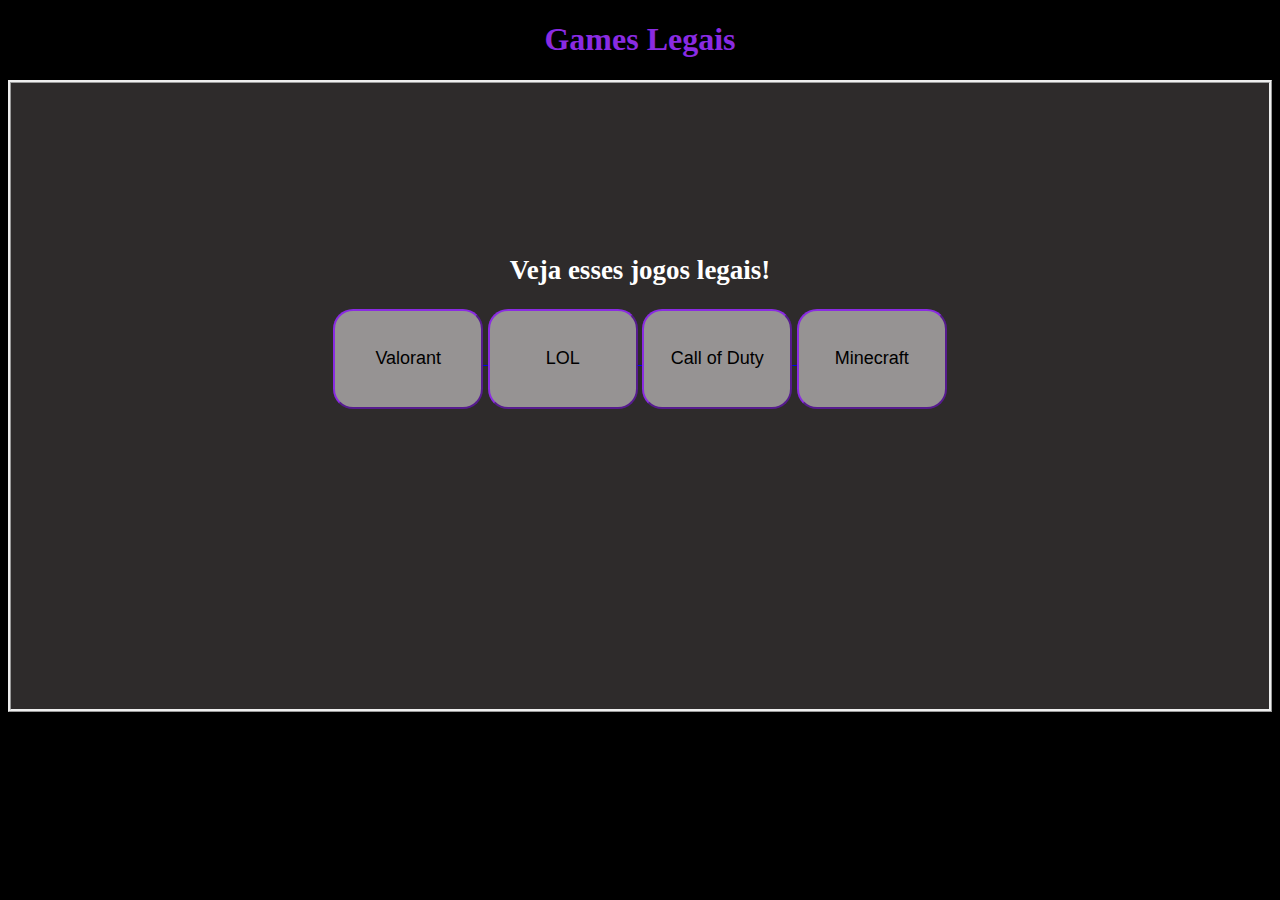
<file: index.html>
<!DOCTYPE html>
<html lang="pt-br">
    <head>
        <meta charset="UTF-8">
        <title>gameslegais</title>
        <link rel="stylesheet" href="style.css"> 
    </head>
    <body>
        <h1>Games Legais</h1>
        <main>

            <h2>Veja esses jogos legais!</h2>
            <a href="Valorant.html">
            <button>
                <p>Valorant</p></button>
            </a>
            <a href="Lol.html">
            <button>
                <p>LOL</p></button>
            </a>
            <a href="Cod.html">
            <button>
                <p>Call of Duty</p></button>
            </a>
            <a href="Minecraft.html">
            <button>
               <p>Minecraft</p></button>
            </a>


        </main>
    </body>
</html>
</file>
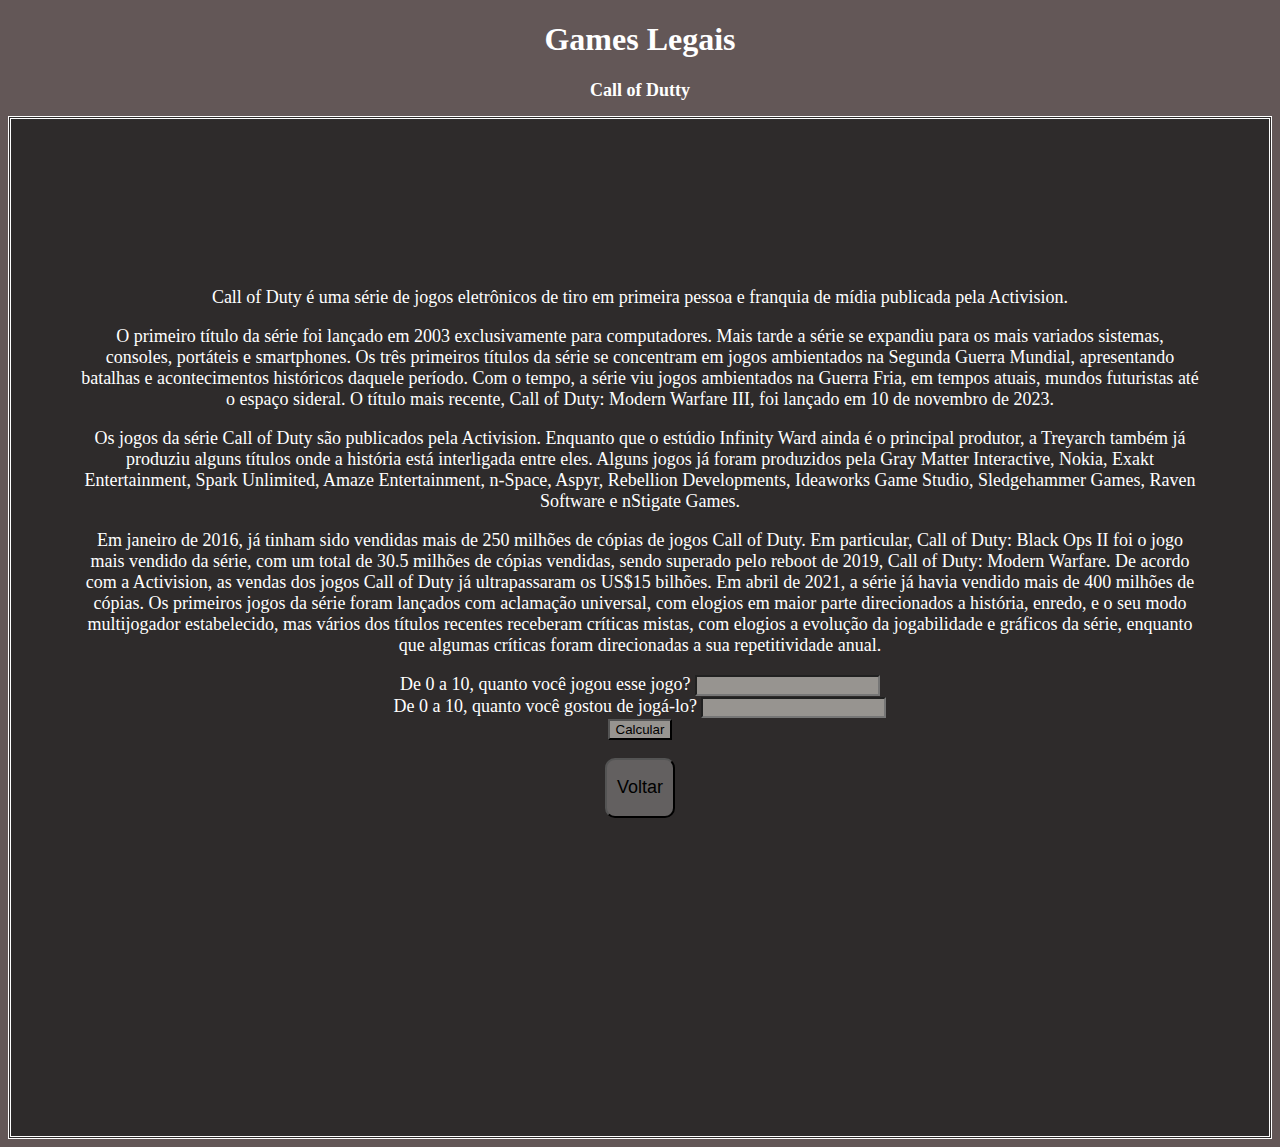
<file: Cod.html>
<!DOCTYPE html>
<html lang="pt-br">
    <head>
        <meta charset="UTF-8">
        <title>cod</title>
        <script type="text/javascript">

            const calculaNota = () =>{
                const jaJogou = document.notaForm.elements["jaJogou"].value;

                const gostou = document.notaForm.elements["gostou"].value;
                
                const nota = (jaJogou+gostou)/2;

                if(nota>=0 && nota<=4 ){
                    alert("Você não gosta desse jogo");
                }
                else if(nota>=5 && nota<6){
                    alert("Você gosta pouco desse jogo");
                }
                else if(nota>=7){
                    alert("Você gosta muito desse jogo");
                }
}
        </script>
        <link rel="stylesheet" href="cod.css"> 
    </head>
    <body>
        <h1>Games Legais</h1>
        <h2>Call of Dutty</h2>
        <main>
            <p> Call of Duty é uma série de jogos eletrônicos de tiro em primeira pessoa e franquia de mídia publicada pela Activision.</p>
            <p> O primeiro título da série foi lançado em 2003 exclusivamente para computadores. Mais tarde a série se expandiu para os mais variados sistemas, consoles, portáteis e smartphones. Os três primeiros títulos da série se concentram em jogos ambientados na Segunda Guerra Mundial, apresentando batalhas e acontecimentos históricos daquele período. Com o tempo, a série viu jogos ambientados na Guerra Fria, em tempos atuais, mundos futuristas até o espaço sideral. O título mais recente, Call of Duty: Modern Warfare III, foi lançado em 10 de novembro de 2023.</p>
            <P> Os jogos da série Call of Duty são publicados pela Activision. Enquanto que o estúdio Infinity Ward ainda é o principal produtor, a Treyarch também já produziu alguns títulos onde a história está interligada entre eles. Alguns jogos já foram produzidos pela Gray Matter Interactive, Nokia, Exakt Entertainment, Spark Unlimited, Amaze Entertainment, n-Space, Aspyr, Rebellion Developments, Ideaworks Game Studio, Sledgehammer Games, Raven Software e nStigate Games.</P>
            <p> Em janeiro de 2016, já tinham sido vendidas mais de 250 milhões de cópias de jogos Call of Duty. Em particular, Call of Duty: Black Ops II foi o jogo mais vendido da série, com um total de 30.5 milhões de cópias vendidas, sendo superado pelo reboot de 2019, Call of Duty: Modern Warfare. De acordo com a Activision, as vendas dos jogos Call of Duty já ultrapassaram os US$15 bilhões. Em abril de 2021, a série já havia vendido mais de 400 milhões de cópias. Os primeiros jogos da série foram lançados com aclamação universal, com elogios em maior parte direcionados a história, enredo, e o seu modo multijogador estabelecido, mas vários dos títulos recentes receberam críticas mistas, com elogios a evolução da jogabilidade e gráficos da série, enquanto que algumas críticas foram direcionadas a sua repetitividade anual.</p>
            
            <form id="notaForm" name="notaForm" action="#">
                <label for="jaJogou">De 0 a 10, quanto você jogou esse jogo?</label>
                <input type="text" id="jaJogou" name="jaJogou">
                <br>

                <label for="gostou">De 0 a 10, quanto você gostou de jogá-lo?</label>
                <input type="text" id="gostou" name="gostou">
                <br>

                <input type="submit" value="Calcular" onclick="calculaNota()">
            </form>
            <p>
                <a href="index.html"><button>Voltar</button></a>
            </p>
        </main>
    </body>


</html>
</file>
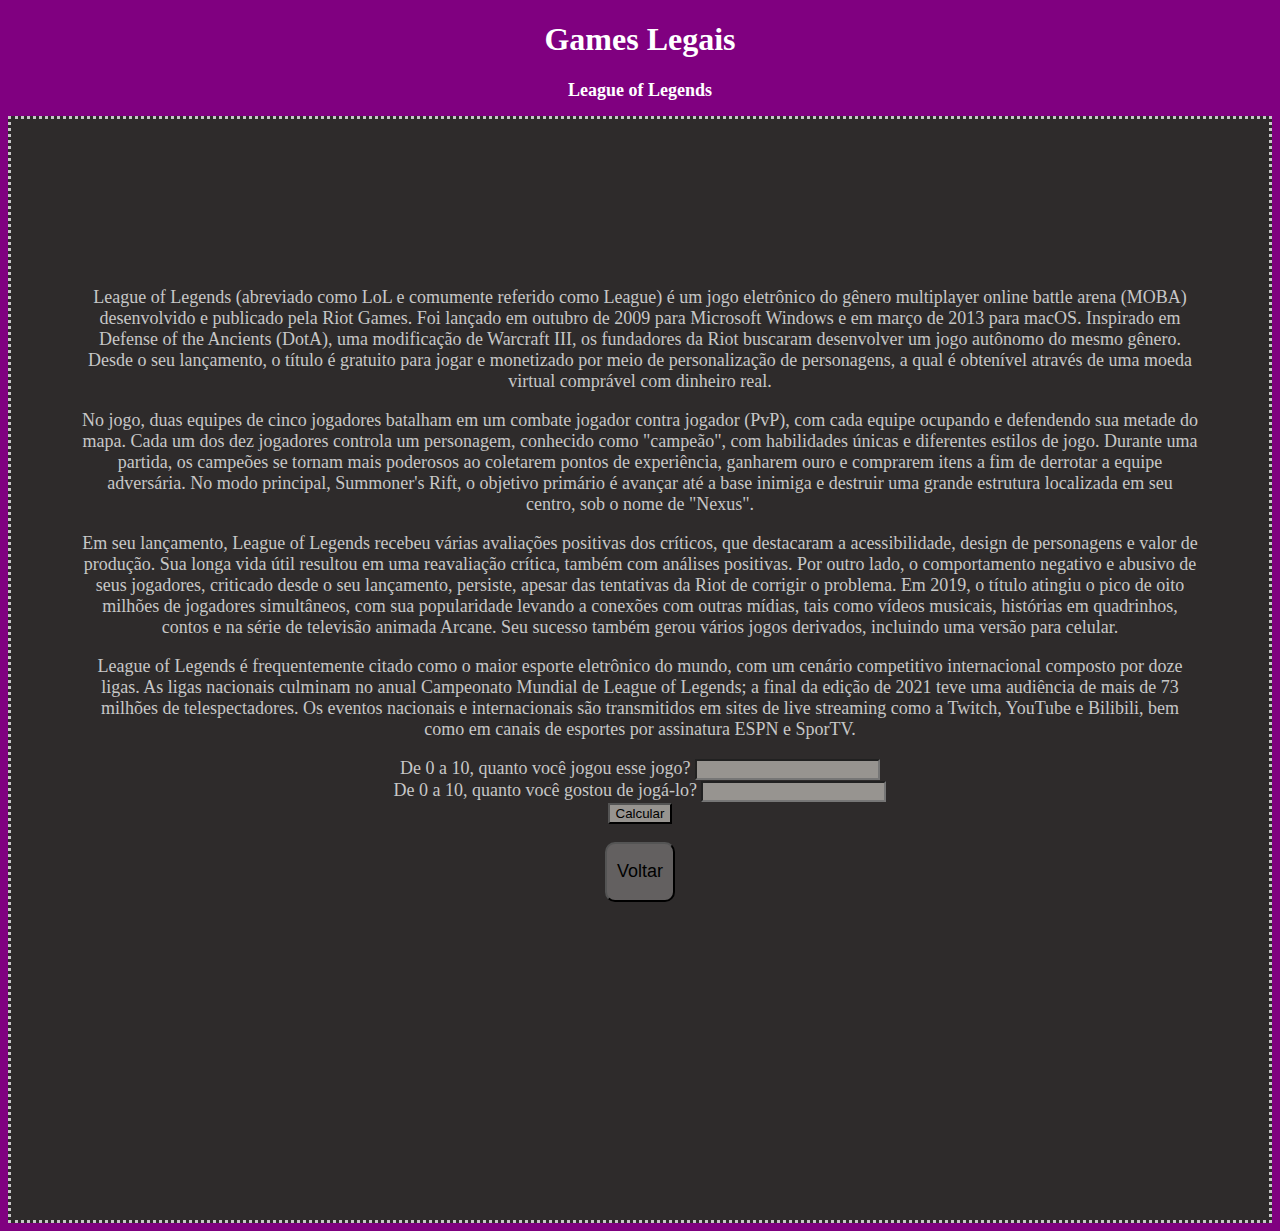
<file: Lol.html>
<!DOCTYPE html>
<html lang="pt-br">
    <head>
        <meta charset="UTF-8">
        <title>Lol</title>
        <script type="text/javascript">

            const calculaNota = () =>{
                const jaJogou = document.notaForm.elements["jaJogou"].value;

                const gostou = document.notaForm.elements["gostou"].value;
                
                const nota = (jaJogou+gostou)/2;

                if(nota>=0 && nota<=4 ){
                    alert("Você não gosta desse jogo");
                }
                else if(nota>=5 && nota<6){
                    alert("Você gosta pouco desse jogo");
                }
                else if(nota>=7){
                    alert("Você gosta muito desse jogo");
                }
}
        </script>
        <link rel="stylesheet" href="lol.css">
    </head>
    <body>
        <h1>Games Legais</h1>
        <h2>League of Legends</h2>
        <main>
            <p>League of Legends (abreviado como LoL e comumente referido como League) é um jogo eletrônico do gênero multiplayer online battle arena (MOBA) desenvolvido e publicado pela Riot Games. Foi lançado em outubro de 2009 para Microsoft Windows e em março de 2013 para macOS. Inspirado em Defense of the Ancients (DotA), uma modificação de Warcraft III, os fundadores da Riot buscaram desenvolver um jogo autônomo do mesmo gênero. Desde o seu lançamento, o título é gratuito para jogar e monetizado por meio de personalização de personagens, a qual é obtenível através de uma moeda virtual comprável com dinheiro real.</p>
            <p>No jogo, duas equipes de cinco jogadores batalham em um combate jogador contra jogador (PvP), com cada equipe ocupando e defendendo sua metade do mapa. Cada um dos dez jogadores controla um personagem, conhecido como "campeão", com habilidades únicas e diferentes estilos de jogo. Durante uma partida, os campeões se tornam mais poderosos ao coletarem pontos de experiência, ganharem ouro e comprarem itens a fim de derrotar a equipe adversária. No modo principal, Summoner's Rift, o objetivo primário é avançar até a base inimiga e destruir uma grande estrutura localizada em seu centro, sob o nome de "Nexus".</p>
            <p>Em seu lançamento, League of Legends recebeu várias avaliações positivas dos críticos, que destacaram a acessibilidade, design de personagens e valor de produção. Sua longa vida útil resultou em uma reavaliação crítica, também com análises positivas. Por outro lado, o comportamento negativo e abusivo de seus jogadores, criticado desde o seu lançamento, persiste, apesar das tentativas da Riot de corrigir o problema. Em 2019, o título atingiu o pico de oito milhões de jogadores simultâneos, com sua popularidade levando a conexões com outras mídias, tais como vídeos musicais, histórias em quadrinhos, contos e na série de televisão animada Arcane. Seu sucesso também gerou vários jogos derivados, incluindo uma versão para celular.</p>
            <p>League of Legends é frequentemente citado como o maior esporte eletrônico do mundo, com um cenário competitivo internacional composto por doze ligas. As ligas nacionais culminam no anual Campeonato Mundial de League of Legends; a final da edição de 2021 teve uma audiência de mais de 73 milhões de telespectadores. Os eventos nacionais e internacionais são transmitidos em sites de live streaming como a Twitch, YouTube e Bilibili, bem como em canais de esportes por assinatura ESPN e SporTV.</p>
            
            <form id="notaForm" name="notaForm" action="#">
                <label for="jaJogou">De 0 a 10, quanto você jogou esse jogo?</label>
                <input type="text" id="jaJogou" name="jaJogou">
                <br>

                <label for="gostou">De 0 a 10, quanto você gostou de jogá-lo?</label>
                <input type="text" id="gostou" name="gostou">
                <br>

                <input type="submit" value="Calcular" onclick="calculaNota()">
            </form>


            <p>
                <a href="index.html"><button>Voltar</button></a>
            </p>
            </main>

</html>
</file>
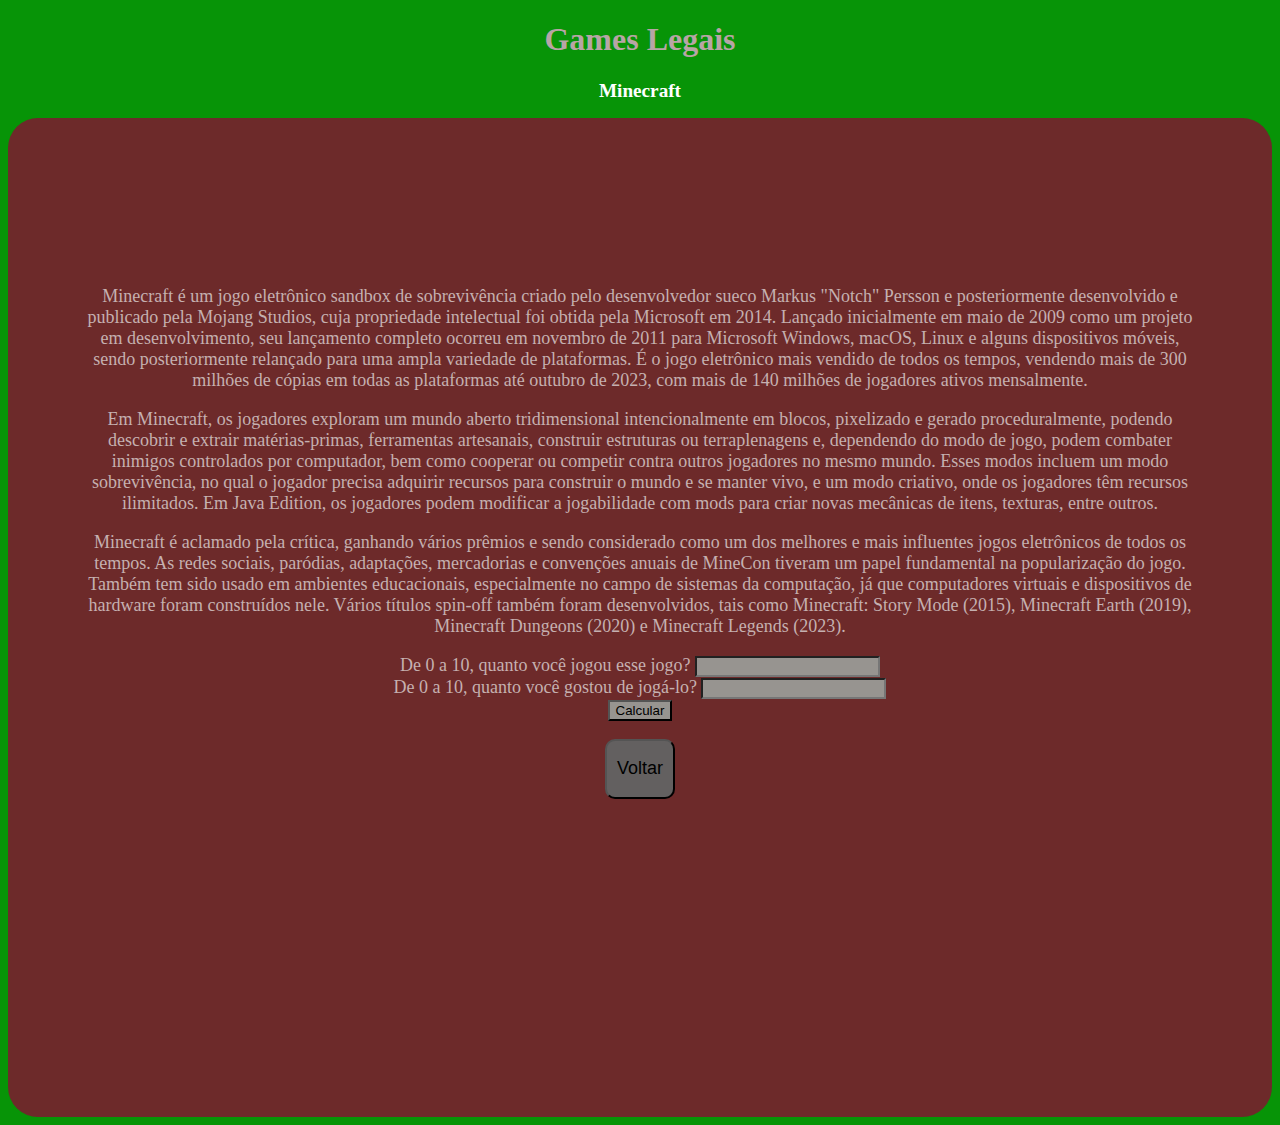
<file: Minecraft.html>
<!DOCTYPE html>
<html lang="pt-br">
    <head>
        <meta charset="UTF-8">
        <title>Minecraft</title>
        <script type="text/javascript">

            const calculaNota = () =>{
                const jaJogou = document.notaForm.elements["jaJogou"].value;

                const gostou = document.notaForm.elements["gostou"].value;
                
                const nota = (jaJogou+gostou)/2;

                if(nota>=0 && nota<=4 ){
                    alert("Você não gosta desse jogo");
                }
                else if(nota>=5 && nota<6){
                    alert("Você gosta pouco desse jogo");
                }
                else if(nota>=7){
                    alert("Você gosta muito desse jogo");
                }
}
        </script>
        <link rel="stylesheet" href="mine.css">
    </head>
    <body>
        <h1>Games Legais</h1>
        <h2>Minecraft</h2>
        <main>
            <p>Minecraft é um jogo eletrônico sandbox de sobrevivência criado pelo desenvolvedor sueco Markus "Notch" Persson e posteriormente desenvolvido e publicado pela Mojang Studios, cuja propriedade intelectual foi obtida pela Microsoft em 2014. Lançado inicialmente em maio de 2009 como um projeto em desenvolvimento, seu lançamento completo ocorreu em novembro de 2011 para Microsoft Windows, macOS, Linux e alguns dispositivos móveis, sendo posteriormente relançado para uma ampla variedade de plataformas. É o jogo eletrônico mais vendido de todos os tempos, vendendo mais de 300 milhões de cópias em todas as plataformas até outubro de 2023, com mais de 140 milhões de jogadores ativos mensalmente.</p>
            <p>Em Minecraft, os jogadores exploram um mundo aberto tridimensional intencionalmente em blocos, pixelizado e gerado proceduralmente, podendo descobrir e extrair matérias-primas, ferramentas artesanais, construir estruturas ou terraplenagens e, dependendo do modo de jogo, podem combater inimigos controlados por computador, bem como cooperar ou competir contra outros jogadores no mesmo mundo. Esses modos incluem um modo sobrevivência, no qual o jogador precisa adquirir recursos para construir o mundo e se manter vivo, e um modo criativo, onde os jogadores têm recursos ilimitados. Em Java Edition, os jogadores podem modificar a jogabilidade com mods para criar novas mecânicas de itens, texturas, entre outros.</p>
            <p>Minecraft é aclamado pela crítica, ganhando vários prêmios e sendo considerado como um dos melhores e mais influentes jogos eletrônicos de todos os tempos. As redes sociais, paródias, adaptações, mercadorias e convenções anuais de MineCon tiveram um papel fundamental na popularização do jogo. Também tem sido usado em ambientes educacionais, especialmente no campo de sistemas da computação, já que computadores virtuais e dispositivos de hardware foram construídos nele. Vários títulos spin-off também foram desenvolvidos, tais como Minecraft: Story Mode (2015), Minecraft Earth (2019), Minecraft Dungeons (2020) e Minecraft Legends (2023).</p>
            
            <form id="notaForm" name="notaForm" action="#">
                <label for="jaJogou">De 0 a 10, quanto você jogou esse jogo?</label>
                <input type="text" id="jaJogou" name="jaJogou">
                <br>

                <label for="gostou">De 0 a 10, quanto você gostou de jogá-lo?</label>
                <input type="text" id="gostou" name="gostou">
                <br>

                <input type="submit" value="Calcular" onclick="calculaNota()">
            </form>


            <p>
                <a href="index.html"><button id="meuBotao">Voltar</button></a>
            </p>
            </main>

</html>
</file>
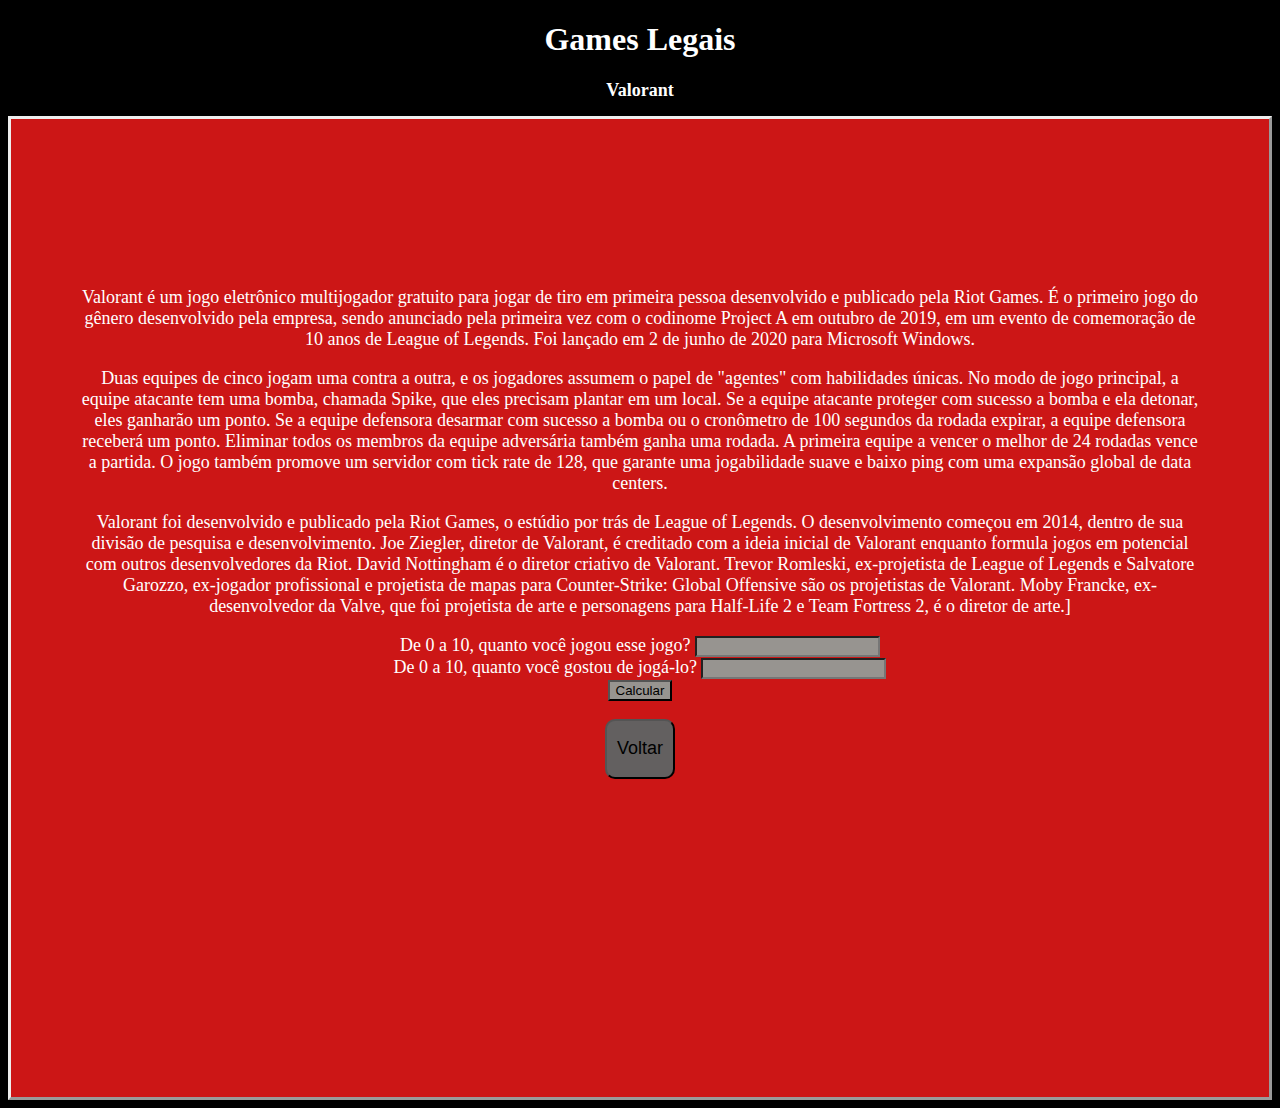
<file: Valorant.html>
<!DOCTYPE html>
<html lang="pt-br">
    <head>
        <meta charset="UTF-8">
        <title>Valorant</title>
        <script type="text/javascript">

            const calculaNota = () =>{
                const jaJogou = document.notaForm.elements["jaJogou"].value;

                const gostou = document.notaForm.elements["gostou"].value;
                
                const nota = (jaJogou+gostou)/2;

                if(nota>=0 && nota<=4 ){
                    alert("Você não gosta desse jogo");
                }
                else if(nota>=5 && nota<6){
                    alert("Você gosta pouco desse jogo");
                }
                else if(nota>=7){
                    alert("Você gosta muito desse jogo");
                }
}
        </script>
        <link rel="stylesheet" href="valo.css">
    </head>
    <body>
        <h1>Games Legais</h1>
        <h2>Valorant</h2>
        <main>
            <p>Valorant é um jogo eletrônico multijogador gratuito para jogar de tiro em primeira pessoa desenvolvido e publicado pela Riot Games. É o primeiro jogo do gênero desenvolvido pela empresa, sendo anunciado pela primeira vez com o codinome Project A em outubro de 2019, em um evento de comemoração de 10 anos de League of Legends. Foi lançado em 2 de junho de 2020 para Microsoft Windows.</p>
            <p>Duas equipes de cinco jogam uma contra a outra, e os jogadores assumem o papel de "agentes" com habilidades únicas. No modo de jogo principal, a equipe atacante tem uma bomba, chamada Spike, que eles precisam plantar em um local. Se a equipe atacante proteger com sucesso a bomba e ela detonar, eles ganharão um ponto. Se a equipe defensora desarmar com sucesso a bomba ou o cronômetro de 100 segundos da rodada expirar, a equipe defensora receberá um ponto. Eliminar todos os membros da equipe adversária também ganha uma rodada. A primeira equipe a vencer o melhor de 24 rodadas vence a partida. O jogo também promove um servidor com tick rate de 128, que garante uma jogabilidade suave e baixo ping com uma expansão global de data centers.</p>
            <p>Valorant foi desenvolvido e publicado pela Riot Games, o estúdio por trás de League of Legends. O desenvolvimento começou em 2014, dentro de sua divisão de pesquisa e desenvolvimento. Joe Ziegler, diretor de Valorant, é creditado com a ideia inicial de Valorant enquanto formula jogos em potencial com outros desenvolvedores da Riot. David Nottingham é o diretor criativo de Valorant. Trevor Romleski, ex-projetista de League of Legends e Salvatore Garozzo, ex-jogador profissional e projetista de mapas para Counter-Strike: Global Offensive são os projetistas de Valorant. Moby Francke, ex-desenvolvedor da Valve, que foi projetista de arte e personagens para Half-Life 2 e Team Fortress 2, é o diretor de arte.]</p>
            
            <form id="notaForm" name="notaForm" action="#">
                <label for="jaJogou">De 0 a 10, quanto você jogou esse jogo?</label>
                <input type="text" id="jaJogou" name="jaJogou">
                <br>

                <label for="gostou">De 0 a 10, quanto você gostou de jogá-lo?</label>
                <input type="text" id="gostou" name="gostou">
                <br>

                <input type="submit" value="Calcular" onclick="calculaNota()">
            </form>
            
            <p><a href="index.html"><button>Voltar</button></a></p> 
        </main>
        


</html>
</file>
<file: style.css>
button {
    height: 100px;
    width: 150px;
    border-radius: 20px;
    font-size: large;
    border-color: blueviolet;
    background-color: rgb(150, 147, 147);
    
}
body{
    background-color: black;
}
main {
    text-align: center;
    font-size: large;
    display: block;
    margin: 0;
    padding: 70px 0;
    border-style:ridge;
}
body h1{
    text-align: center;
    font-size:xx-large;
    color: blueviolet;
}
main{
    color: white;
    background-color: rgb(46, 43, 43);
    padding: 150px 70px 300px 70px;
}
input{
    background-color: rgb(151, 148, 144);
}
</file>
<file: cod.css>
button {
    height: 60px;
    width: 70px;
    border-radius: 10px;
    font-size: large;
    border-color: black;
    background-color: rgb(99, 96, 96);
    
}
body{
    background-color: rgb(99, 87, 87);
}
main {
    text-align: center;
    font-size: large;
    display: block;
    margin: 0;
    padding: 70px 0;
    border-style: double;
}
body h1{
    text-align: center;
    font-size:xx-large;
    color:white;
}
main{
    color: white;
    background-color: rgb(46, 43, 43);
    padding: 150px 70px 300px 70px;
}
body h2{
    text-align: center;
    font-size:large;
    color:white;
}
input{
    background-color: rgb(151, 148, 144);
}
</file>
<file: lol.css>
button {
    height: 60px;
    width: 70px;
    border-radius: 10px;
    font-size: large;
    border-color: black;
    background-color: rgb(99, 96, 96);
    
}
body{
    background-color: purple;
}
main {
    text-align: center;
    font-size: large;
    display: block;
    margin: 0;
    padding: 70px 0;
    border-style: dotted;
}
body h1{
    text-align: center;
    font-size:xx-large;
    color:white;
}
main{
    color: rgb(199, 199, 199);
    background-color: rgb(46, 43, 43);
    padding: 150px 70px 300px 70px;
}
body h2{
    text-align: center;
    font-size:large;
    color:white;
}
input{
    background-color: rgb(151, 148, 144);
}
</file>
<file: mine.css>
button {
    height: 60px;
    width: 70px;
    border-radius: 10px;
    font-size: large;
    border-color: black;
    background-color: rgb(99, 96, 96);
    
}
body{
    background-color: rgb(7, 148, 7);
}
main {
    text-align: center;
    font-size: large;
    display: block;
    margin: 0;
    padding: 70px 0;
    background-color: rgb(109, 42, 42);
    border-radius: 30px;
}
body h1{
    text-align: center;
    font-size:xx-large;
    color:rgb(184, 165, 165);
}
main{
    color: rgb(197, 176, 176);
    padding: 150px 70px 300px 70px;
}
body h2{
    text-align: center;
    font-size:larger;
    color:white;
}
input{
    background-color: rgb(151, 148, 144);
}
</file>
<file: valo.css>
button {
    height: 60px;
    width: 70px;
    border-radius: 10px;
    font-size: large;
    border-color: black;
    background-color: rgb(99, 96, 96);
    
}
body{
    background-color: black;
}
main {
    text-align: center;
    font-size: large;
    display: block;
    margin: 0;
    padding: 70px 0;
    background-color: rgb(204, 22, 22);
    
    border-style:outset;
}
body h1{
    text-align: center;
    font-size:xx-large;
    color:white;
}
main{
    color: white;
    padding: 150px 70px 300px 70px;
}
body h2{
    text-align: center;
    font-size:large;
    color:white;
}
input{
    background-color: rgb(151, 148, 144);
}
</file>
